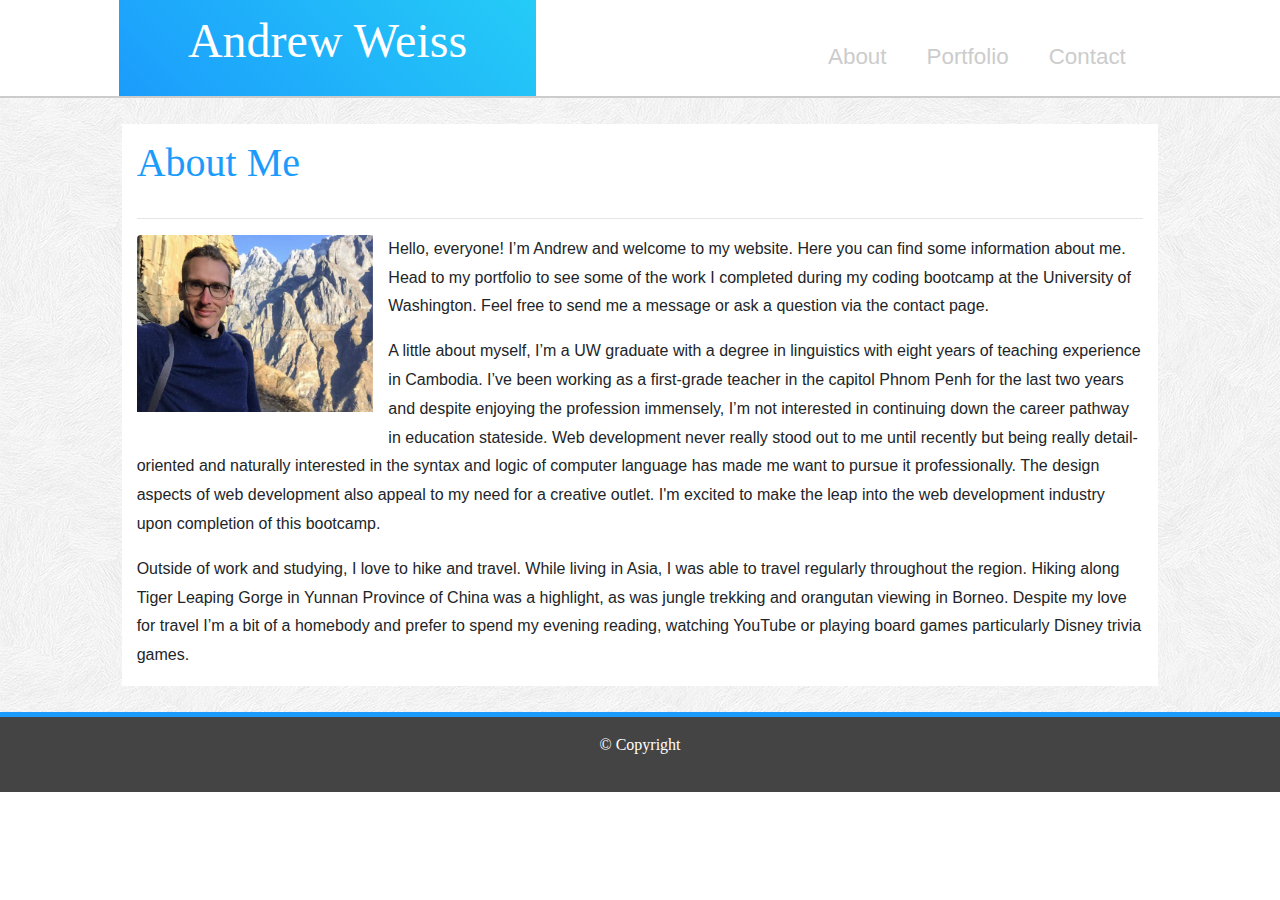
<file: index.html>
<!DOCTYPE html>
<html lang="en">

<head>
    <meta charset="UTF-8">
    <meta name="viewport" content="width=device-width, initial-scale=1.0">
    <meta http-equiv="X-UA-Compatible" content="ie=edge">
    <link rel="stylesheet" href="https://stackpath.bootstrapcdn.com/bootstrap/4.3.1/css/bootstrap.min.css"
        integrity="sha384-ggOyR0iXCbMQv3Xipma34MD+dH/1fQ784/j6cY/iJTQUOhcWr7x9JvoRxT2MZw1T" crossorigin="anonymous">
    <link rel="stylesheet" href="assets/CSS/styles.css">
    <title>About Me</title>
</head>

<body>

    <!-- Fully responsive header and navbar -->

    <header class="container-fluid navbar-container">
        <nav class="row bg-white nav">
            <div class="col-xl-1 col-md-0"></div>
            <div class="span col-xl-4 col-lg-5 col-md-6 col-sm-12">
                <span class="navbar-brand justify-content-center m-x-3 text-white" id="navbartext">Andrew Weiss</span>
            </div>
            <div class="col-xl-6 col-md-6 col-sm-12 justify-content-end">
                <ul class="nav">
                    <li class="nav-item">
                        <a class="nav-link" href="index.html">About</a>
                    </li>
                    <li class="nav-item">
                        <a class="nav-link" href="portfolio.html">Portfolio</a>
                    </li>
                    <li class="nav-item">
                        <a class="nav-link" href="contact.html">Contact</a>
                    </li>
                </ul>
            </div>
            <div class="col-md-1"></div>
        </nav>
    </header>

    <!-- Main content -->

    <div class="container-fluid background-image main-content row">
        <div class="col-xl-1 col-lg-1 col-md-1 col-sm-0 col-xs-0"></div>
        <div class="col-xl-10 col-lg-10 col-md-10 col-sm-12 col-xs-12 justify-content-start main-container">
            <div class="row bg-white">

                <!-- Main Form Content -->

                <div class="col-xl 12 col-lg-12 col-md-12 col-sm-12 col-xs-12">
                    <h2>About Me</h2>
                    <hr>
                    <img class="profile-pic img-fluid rounded float-left" src="assets/images/Me.jpg"
                        alt="Picture of me">
                    <p>Hello, everyone! I’m Andrew and welcome to my website. Here you can find some information about
                        me.
                        Head to my portfolio to see some of the work I completed during my coding bootcamp at the
                        University
                        of Washington. Feel free to send me a message or ask a question via the contact page.</p>
                    <p>A little about myself, I’m a UW graduate with a degree in linguistics with eight years of
                        teaching
                        experience in Cambodia. I’ve been working as a first-grade teacher in the capitol Phnom Penh for
                        the
                        last two years and despite enjoying the profession immensely, I’m not interested in continuing
                        down
                        the career pathway in education stateside. Web development never really stood out to me until
                        recently but being really detail-oriented and naturally interested in the syntax and logic of
                        computer language has made me want to pursue it professionally. The design aspects of web
                        development also appeal to my need for a creative outlet. I'm excited to make the leap into the
                        web development industry upon completion of this bootcamp. </p>
                    <p>Outside of work and studying, I love to hike and travel. While living in Asia, I was able to
                        travel
                        regularly throughout the region. Hiking along Tiger Leaping Gorge in Yunnan Province of China
                        was a
                        highlight, as was jungle trekking and orangutan viewing in Borneo. Despite my love for travel
                        I’m a
                        bit of a homebody and prefer to spend my evening reading, watching YouTube or playing board
                        games
                        particularly Disney trivia games.</p>
                </div>

                <!-- End of main form content -->

            </div>
        </div>
        <div class="col-xl-1 col-lg-1 col-md-1 col-sm-0 col-xs-0"></div>
    </div>


    <!-- Footer -->
    <footer class="page-footer container-fluid font-small blue">

        <div class="footer-copyright text-center py-3">
            <span class="font-small footer text-white">&copy; Copyright</span>
        </div>

    </footer>

</body>

</html>
</file>
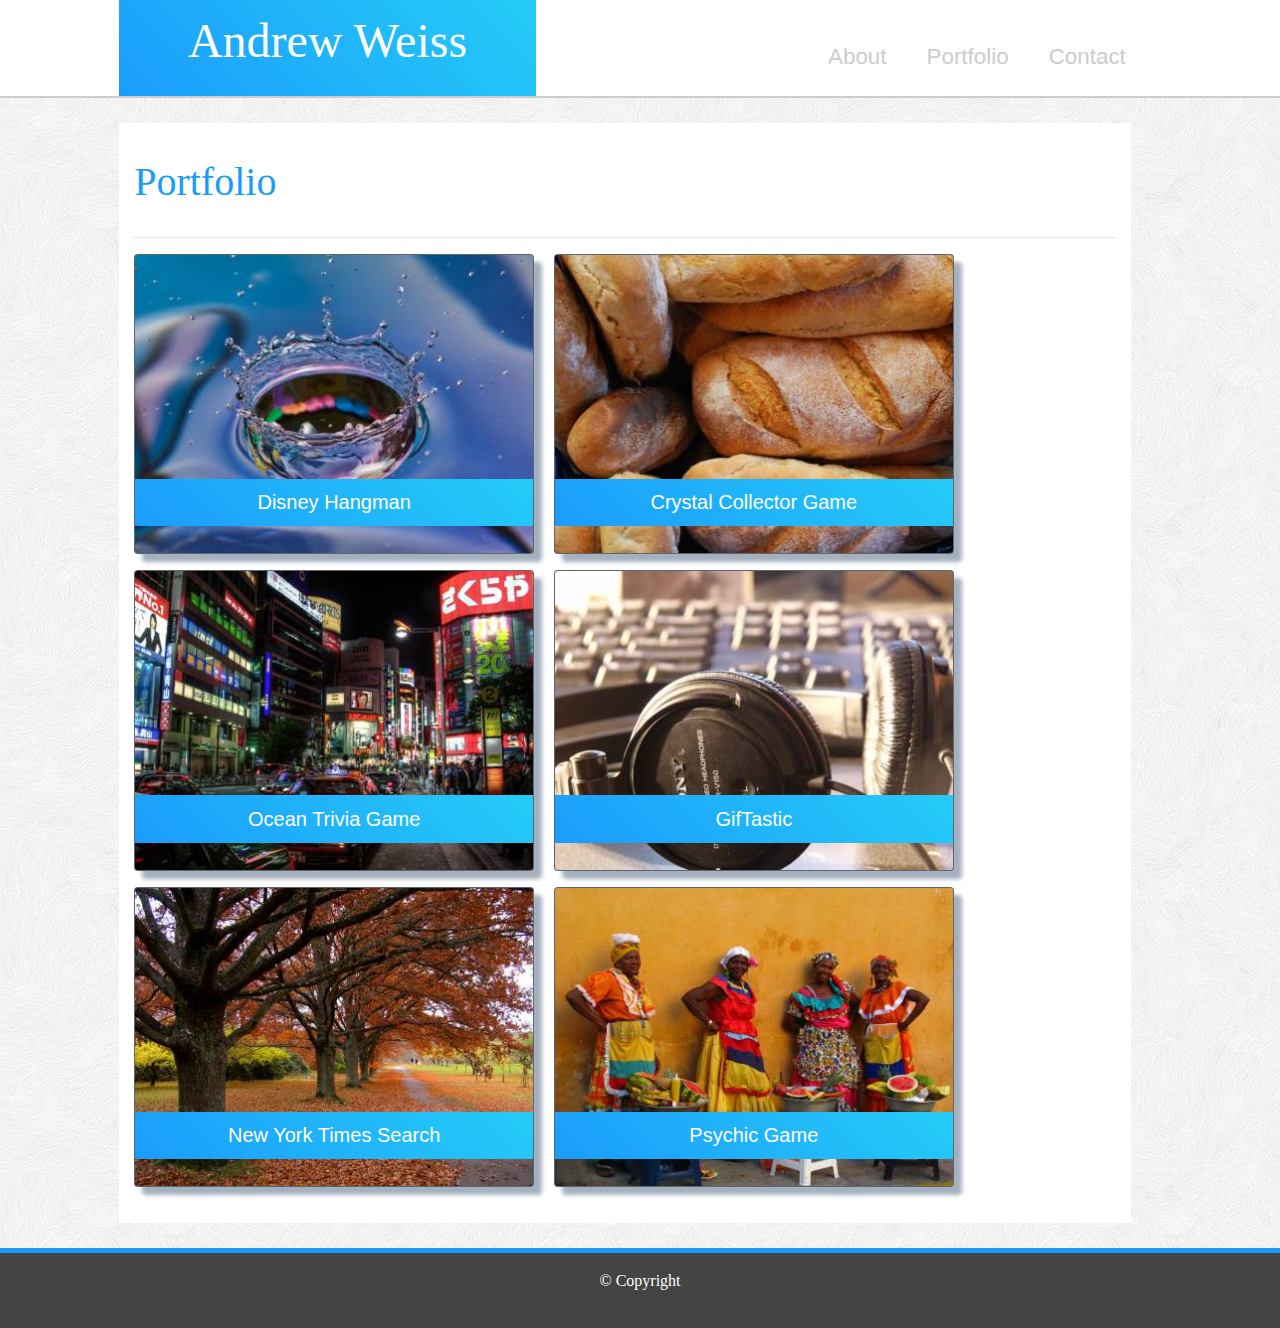
<file: portfolio.html>
<!DOCTYPE html>
<html lang="en">

<head>
    <meta charset="UTF-8">
    <meta name="viewport" content="width=device-width, initial-scale=1.0">
    <meta http-equiv="X-UA-Compatible" content="ie=edge">
    <link rel="stylesheet" href="https://stackpath.bootstrapcdn.com/bootstrap/4.3.1/css/bootstrap.min.css"
        integrity="sha384-ggOyR0iXCbMQv3Xipma34MD+dH/1fQ784/j6cY/iJTQUOhcWr7x9JvoRxT2MZw1T" crossorigin="anonymous">
    <link rel="stylesheet" href="assets/CSS/styles.css">
    <title>Portfolio</title>
</head>

<body>

    <!-- Fully responsive header and navbar -->

    <header class="container-fluid navbar-container">
        <nav class="row bg-white nav">
            <div class="col-xl-1 col-md-0"></div>
            <div class="span col-xl-4 col-lg-5 col-md-6 col-sm-12">
                <span class="navbar-brand justify-content-center m-x-3 text-white" id="navbartext">Andrew Weiss</span>
            </div>
            <div class="col-xl-6 col-md-6 col-sm-12 justify-content-end">
                <ul class="nav">
                    <li class="nav-item">
                        <a class="nav-link" href="index.html">About</a>
                    </li>
                    <li class="nav-item">
                        <a class="nav-link" href="portfolio.html">Portfolio</a>
                    </li>
                    <li class="nav-item">
                        <a class="nav-link" href="contact.html">Contact</a>
                    </li>
                </ul>
            </div>
            <div class="col-md-1"></div>
        </nav>
    </header>

    <!-- Main content -->

    <div class="container-fluid background-image  row">
        <div class="col-xl 1 col-lg-1 col-md-1 col-sm-1 col-xs-1 main-content"></div>
        <div class="col-xl-10 col-lg-10 col-md-10 col-sm-10 col-xs-10 justify-content-start main-container">
            <div class="row bg-white">

                <!-- Main Form Content -->

                <div class="col-xl 12 col-lg-12 col-md-12 col-sm-12 col-xs-12 main-container">
                    <h2>Portfolio</h2>
                    <hr>

                    <a class="card bg-secondary text-white mb-3" style="max-width: 25rem;" href="https://wandrew8.github.io/Word-Guess-Game/">
                        <img src="assets/images/image-1.jpg" class="card-img" alt="Hangman">
                        <div class="card-img-overlay">
                            <h5 class="card-title text-white">Disney Hangman</h5>
                        </div>
                    </a>

                    <a class="card bg-secondary text-white mb-3" style="max-width: 25rem;" href="https://wandrew8.github.io/Unit-4-Game/">
                        <img src="assets/images/image-2.jpg" class="card-img" alt="RPG Game">
                        <div class="card-img-overlay">
                            <h5 class="card-title">Crystal Collector Game</h5>
                        </div>
                    </a>

                    <a class="card bg-secondary text-white mb-3" style="max-width: 25rem;" href="https://wandrew8.github.io/TriviaGame/">
                        <img src="assets/images/image-3.jpg" class="card-img" alt="Trivia Game">
                        <div class="card-img-overlay">
                            <h5 class="card-title">Ocean Trivia Game</h5>
                        </div>
                    </a>

                    <a class="card bg-secondary text-white mb-3" style="max-width: 25rem;" href="https://wandrew8.github.io/GifTastic/">
                        <img src="assets/images/image-4.jpg" class="card-img" alt="GifTastic App">
                        <div class="card-img-overlay">
                            <h5 class="card-title">GifTastic</h5>
                        </div>
                    </a>

                    <a class="card bg-secondary text-white mb-3" style="max-width: 25rem;" href="https://wandrew8.github.io/NYTimesSearch/">
                        <img src="assets/images/image-5.jpg" class="card-img" alt="Books Read">
                        <div class="card-img-overlay">
                            <h5 class="card-title">New York Times Search</h5>
                        </div>
                    </a>
                    <a class="card bg-secondary text-white mb-3" style="max-width: 25rem;" href="https://wandrew8.github.io/Psychic-Game/">
                        <img src="assets/images/image-6.jpg" class="card-img" alt="Psychic Game">
                        <div class="card-img-overlay">
                            <h5 class="card-title">Psychic Game</h5>
                        </div>
                    </a>
                </div>

                <!-- End of main form content -->

            </div>
        </div>
        <div class="col-xl 1 col-lg-1 col-md-1 col-sm-1 col-xs-1"></div>
    </div>


    <!-- Footer -->
    <footer class="page-footer container-fluid font-small blue">

        <div class="footer-copyright text-center py-3">
            <span class="font-small footer text-white">&copy; Copyright</span>
        </div>
    </footer>

</body>

</html>
</file>
<file: assets/CSS/styles.css>
/* Body Styling */

body {
    Font-family: Arial', 'Helvetica Neue, Helvetica, sans-serif;
}

span, h2, h3 {
    font-family: 'Georgia', Times, Times New Roman, serif;
}



/* Header and Navigation */

header {
    border-bottom: 2px solid #cccccc;
}

a:hover {
    color: #1B9CFC;
}

.span {
    background: linear-gradient(45deg, #1B9CFC, #25CCF7);
    text-align: center;
}

.navbar-brand {
    height: 2em;
    font-size: 3em;
    margin-left: 1rem;
}

.nav {
    justify-content: flex-end;
}

.nav-link { 
    height: 2em;
    color: #cccccc;
    margin: 20px auto;
    font-size: 1.4rem;
    padding: 20px;

}


/* Main Content */

h2 {
    color: #1B9CFC;
    padding: 1.5% 0;
    font-size: 2.5rem;
}

p {
    line-height: 1.8em;
}

.profile-pic {
    width: 25%;
    height: auto;
    padding-right: 1.5%;
    padding-bottom: 1.5%;
}

.main-container {
    margin: 2% auto;
}

.main-content {
    padding: 0px;
}

.background-image {
    background-image: url("../images/background.png");
}

.row {
    margin: 0px;
}
/* Portfolio Styling */

h5 {
    background: linear-gradient(45deg, #1B9CFC, #25CCF7);
    text-align: center;
    padding: 3%;
}

.card-img-overlay {
    padding: 0px;
    top: 75%;
}

.card {
    float: left;
    margin-right: 2%;
    margin-bottom: 2%;
    box-shadow: 8px 8px 4px #a4b0be;
}

.card:hover {
    opacity: 0.5;
}

/* Footer */

footer {
    height: 5em;
    position: absolute;
    background-color: #444;
    border-top: 5px solid #1B9CFC;
}

.footer {
    font-size: 1rem;
}


/* Media Query */

@media screen and (max-width: 768px) {
    .nav {
        justify-content: center;
    }
  }
</file>
